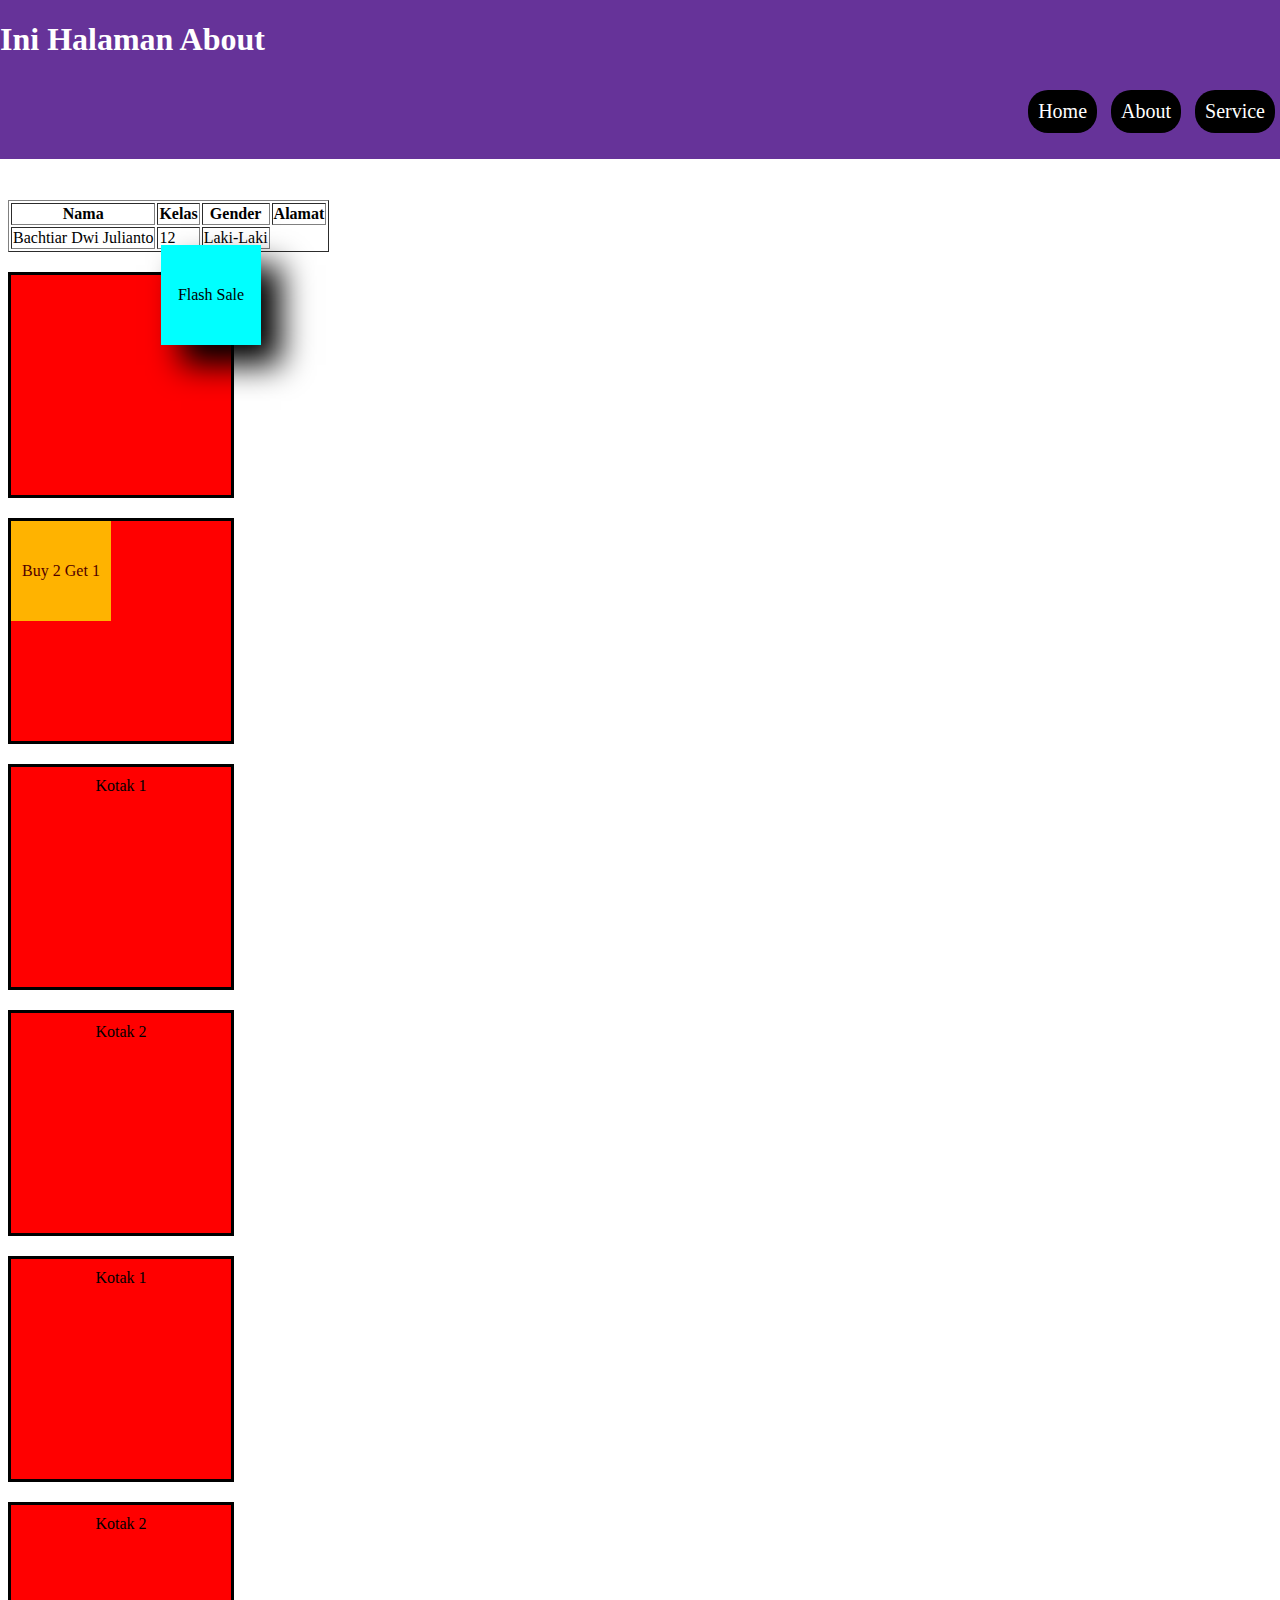
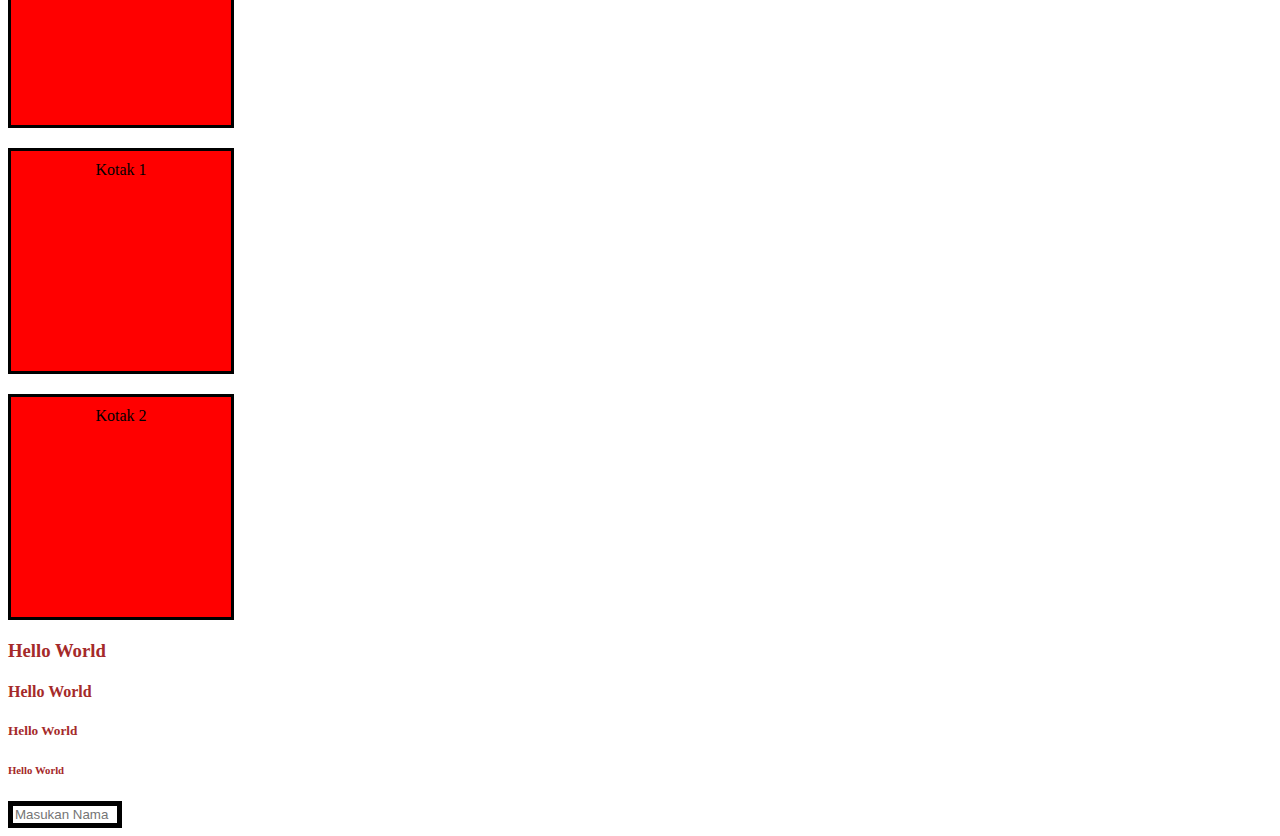
<file: about.html>
<!DOCTYPE html>
<html lang="en">
<head>
    <meta charset="UTF-8">
    <meta http-equiv="X-UA-Compatible" content="IE=edge">
    <meta name="viewport" content="width=device-width, initial-scale=1.0">
    <title>Document</title>
    <style>
        nav {
            position: fixed;
            width: 100%;
            top: 0px;
            left: 0px;
            z-index: 999;
        }
        nav h1 {
            color: white;
        }

        table {
            margin-top: 200px;
        }

        div {
            width: 200px;
            height: 200px;
            padding: 10px;
            border: solid;
            margin: 20px 0;
            background-color: red;
            /* line-height: 200px; */
            text-align: center;
            position: relative;
        }

        .kotak1 span {
            background-color: aqua;
            position: absolute;
            height: 100px;
            width: 100px;
            line-height: 100px;
            top: -30px;
            right: -30px;
            box-shadow: 20px 20px 30px black;
        }

        nav ul {
            list-style: none;
            text-align: right;
        }

        nav li {
            display: inline-block;
            padding: 10px;
            margin: 10px 5px;
            background-color: black;
            text-align: center;
            border-radius: 20px;
        }

        nav ul li a{
            text-decoration: none;
            font-size: 20px;
            color: white;
            
        }

        nav ul li a:hover{
            color: red;
            font-style: italic;
            transition: 0.5s;
            
        }

        .kotak2 span {
            position: absolute;
            width: 100px;
            height: 100px;
            line-height: 100px;
            background-color: yellow;
            opacity: 70%;
            left: 0;
            top: 0;
        }

        h3, h4, h5, h6{
            color: brown;
        }

        input{
            width: 100px;
            border: 5px solid black;
        }

        input:focus{
            background-color: black;
            color: wheat;
            width: 200px;
            transition: 1s;
            border: 5px solid white;
        }
    </style>
</head>
<body>
    
    <nav style="background-color: rebeccapurple;">
        <h1>Ini Halaman About</h1>

        <ul>
            <li> <a href="">Home</a> </li>
            <li> <a href="">About</a></li>
            <li> <a href="">Service</a></li>
        </ul>
    </nav>
    

    <table border="1px" >
        <tr>
            <th>Nama</th>
            <th>Kelas</th>
            <th>Gender</th>
            <th>Alamat</th>
        </tr>
        <tr>
            <td>Bachtiar Dwi Julianto</td>
            <td>12</td>
            <td>Laki-Laki</td>
        </tr>
    </table>

    <div class="kotak1"><span>Flash Sale</span></div>
    <div class="kotak2"><span>Buy 2 Get 1</span></div>
    
    <div class="kotak3">Kotak 1</div>
    <div class="kotak4">Kotak 2</div>
    <div class="kotak3">Kotak 1</div>
    <div class="kotak4">Kotak 2</div>
    <div class="kotak3">Kotak 1</div>
    <div class="kotak4">Kotak 2</div>

    <h3>Hello World</h3>
    <h4>Hello World</h4>
    <h5>Hello World</h5>
    <h6>Hello World</h6>

    <input type="text" placeholder="Masukan Nama">
    
</body>
</html>
</file>
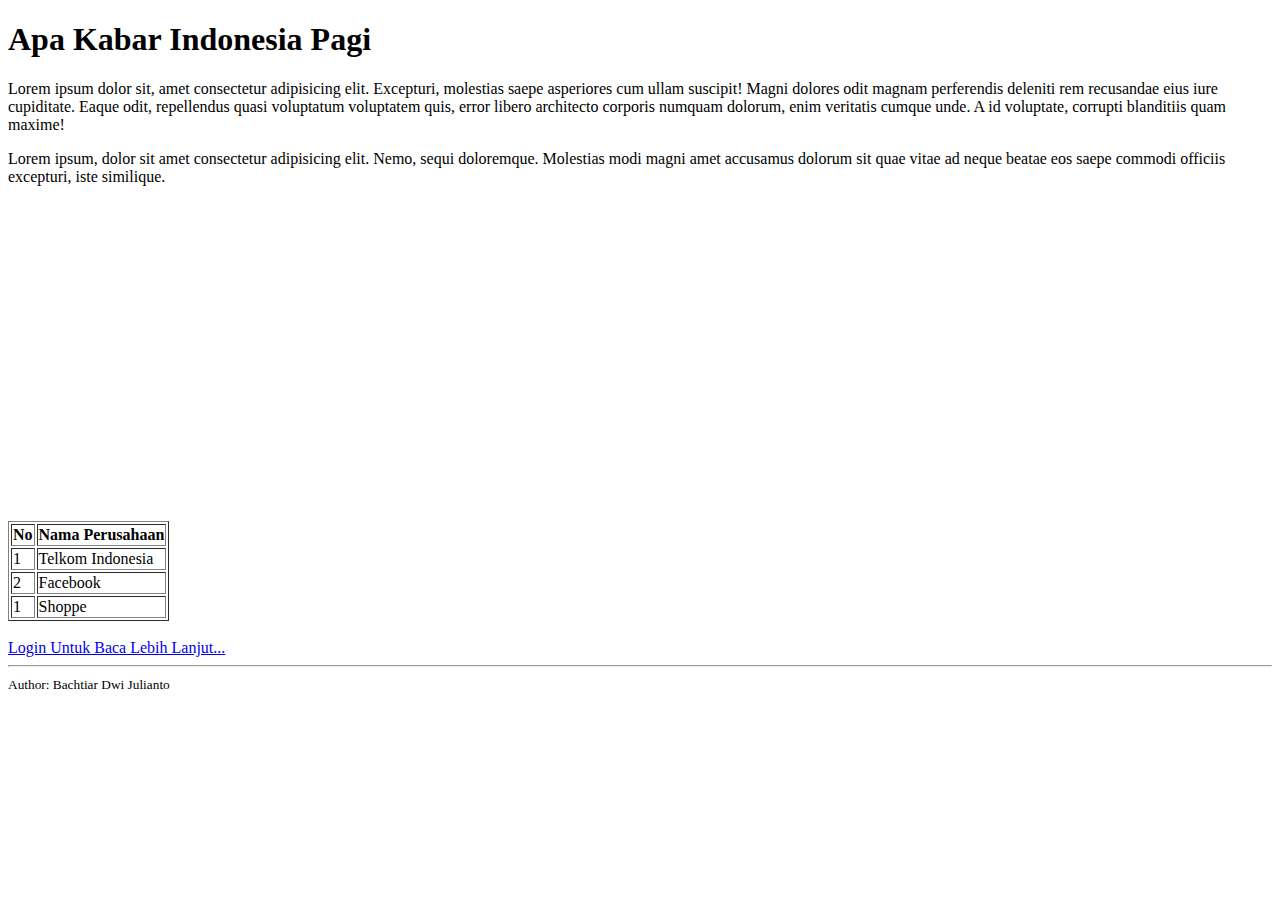
<file: latihan.html>
<!DOCTYPE html>
<html lang="en">
<head>
    <meta charset="UTF-8">
    <meta http-equiv="X-UA-Compatible" content="IE=edge">
    <meta name="viewport" content="width=device-width, initial-scale=1.0">
    <title>Document</title>
</head>
<body>
    <h1>Apa Kabar Indonesia Pagi</h1>

    <p>Lorem ipsum dolor sit, amet consectetur adipisicing elit. Excepturi, molestias saepe asperiores cum ullam suscipit! Magni dolores odit magnam perferendis deleniti rem recusandae eius iure cupiditate. Eaque odit, repellendus quasi voluptatum voluptatem quis, error libero architecto corporis numquam dolorum, enim veritatis cumque unde. A id voluptate, corrupti blanditiis quam maxime!</p>

    <p>Lorem ipsum, dolor sit amet consectetur adipisicing elit. Nemo, sequi doloremque. Molestias modi magni amet accusamus dolorum sit quae vitae ad neque beatae eos saepe commodi officiis excepturi, iste similique.</p>

    <iframe width="560" height="315" src="https://www.youtube.com/embed/5YMiyQeq85U" title="YouTube video player" frameborder="0" allow="accelerometer; autoplay; clipboard-write; encrypted-media; gyroscope; picture-in-picture; web-share" allowfullscreen></iframe> <br>

    <table border="1">
        <thead>
            <tr>
                <th>No</th>
                <th>Nama Perusahaan</th>
            </tr>
        </thead>
        <tbody>
            <tr>
                <td>1</td>
                <td>Telkom Indonesia</td>
            </tr>
            <tr>
                <td>2</td>
                <td>Facebook</td>
            </tr>
            <tr>
                <td>1</td>
                <td>Shoppe</td>
            </tr>
        </tbody>
    </table> <br>

    <a href="login.html">Login Untuk Baca Lebih Lanjut...</a>

    <hr>

    <small>Author: Bachtiar Dwi Julianto</small>
    
</body>
</html>
</file>
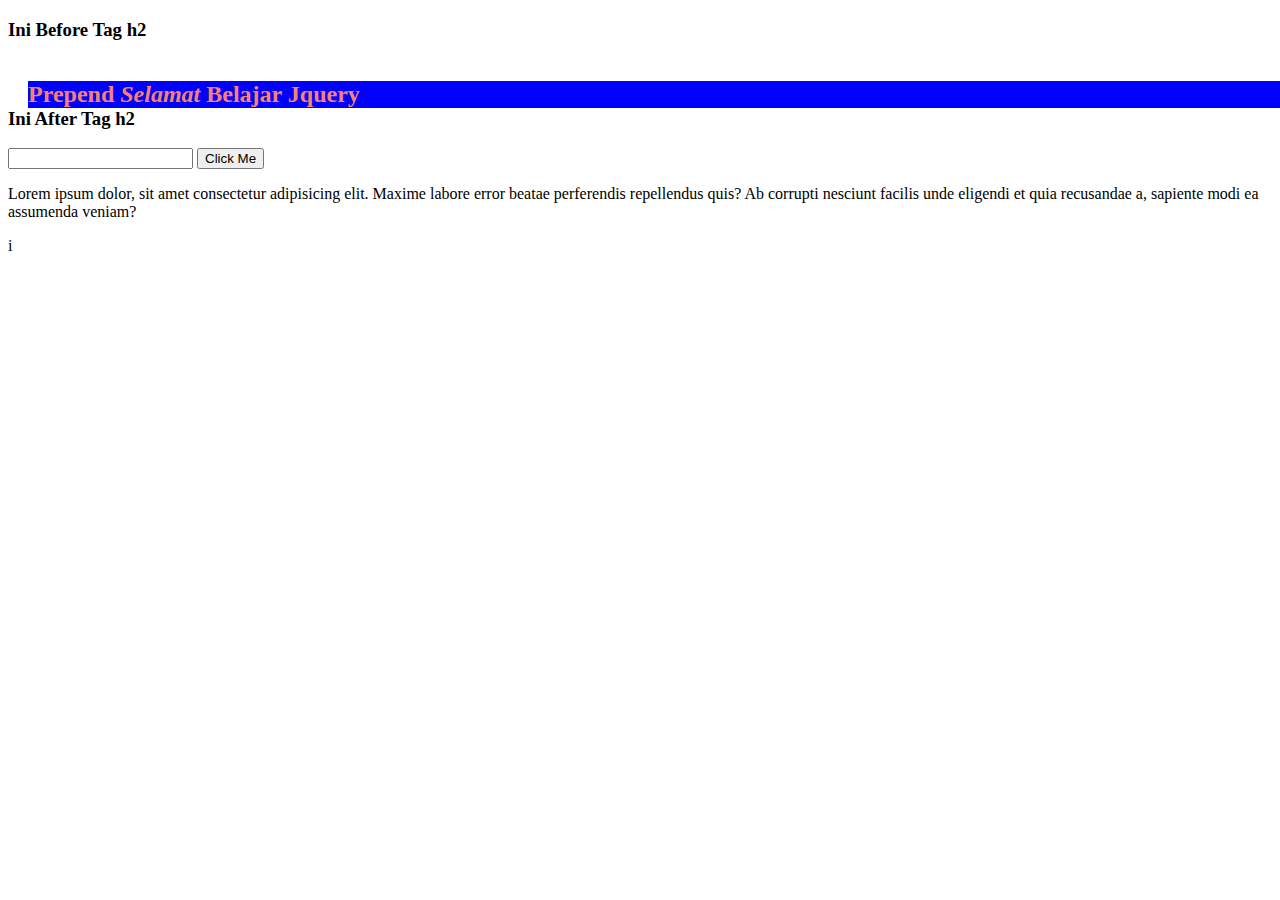
<file: latihandom.html>
<!DOCTYPE html>
<html lang="en">
<head>
    <meta charset="UTF-8">
    <meta http-equiv="X-UA-Compatible" content="IE=edge">
    <meta name="viewport" content="width=device-width, initial-scale=1.0">
    <title>Document</title>
    <style>
        .bergerak {
            transform: translate(20px, 20px);
            transition: 1s;
        }

        .border {
            border: 1px solid black;
            background-color: chocolate;
        }

    </style>


  

    <!-- Online Jquery -->
    <!-- <script src="https://code.jquery.com/jquery-3.6.4.min.js" integrity="sha256-oP6HI9z1XaZNBrJURtCoUT5SUnxFr8s3BzRl+cbzUq8=" crossorigin="anonymous"></script> -->
</head>
<body>

    <!-- <input type="text" class="name">
    <button>Click!</button>

    <p></p>

    <h1 class="judul">Belajar DOM</h1>
    <h1 id="judul">Judul</h1>

    <P>Lorem ipsum dolor sit amet consectetur adipisicing elit. Sapiente consectetur in id, molestias veritatis ullam consequatur repellat, cumque explicabo vero magni magnam corporis laborum voluptas dolorem facere nulla voluptates adipisci.</P>
    
    <p>Lorem ipsum dolor sit amet consectetur adipisicing elit. Unde quod illo consequuntur modi quae ullam, nobis adipisci, itaque animi eos beatae nostrum veritatis minus officia asperiores ex, autem amet earum.</p> -->

    <h2 class="border">Belajar Jquery</h2>

    <input type="text">
    <button>Click Me</button>

    <p>Lorem ipsum dolor, sit amet consectetur adipisicing elit. Maxime labore error beatae perferendis repellendus quis? Ab corrupti nesciunt facilis unde eligendi et quia recusandae a, sapiente modi ea assumenda veniam?</p>

    i
    
    


      <!-- Jquery Offline -->
    <script src="./jquery-3.6.4.min.js"></script>
    <script src="index.js"></script>
</body>
</html>
</file>
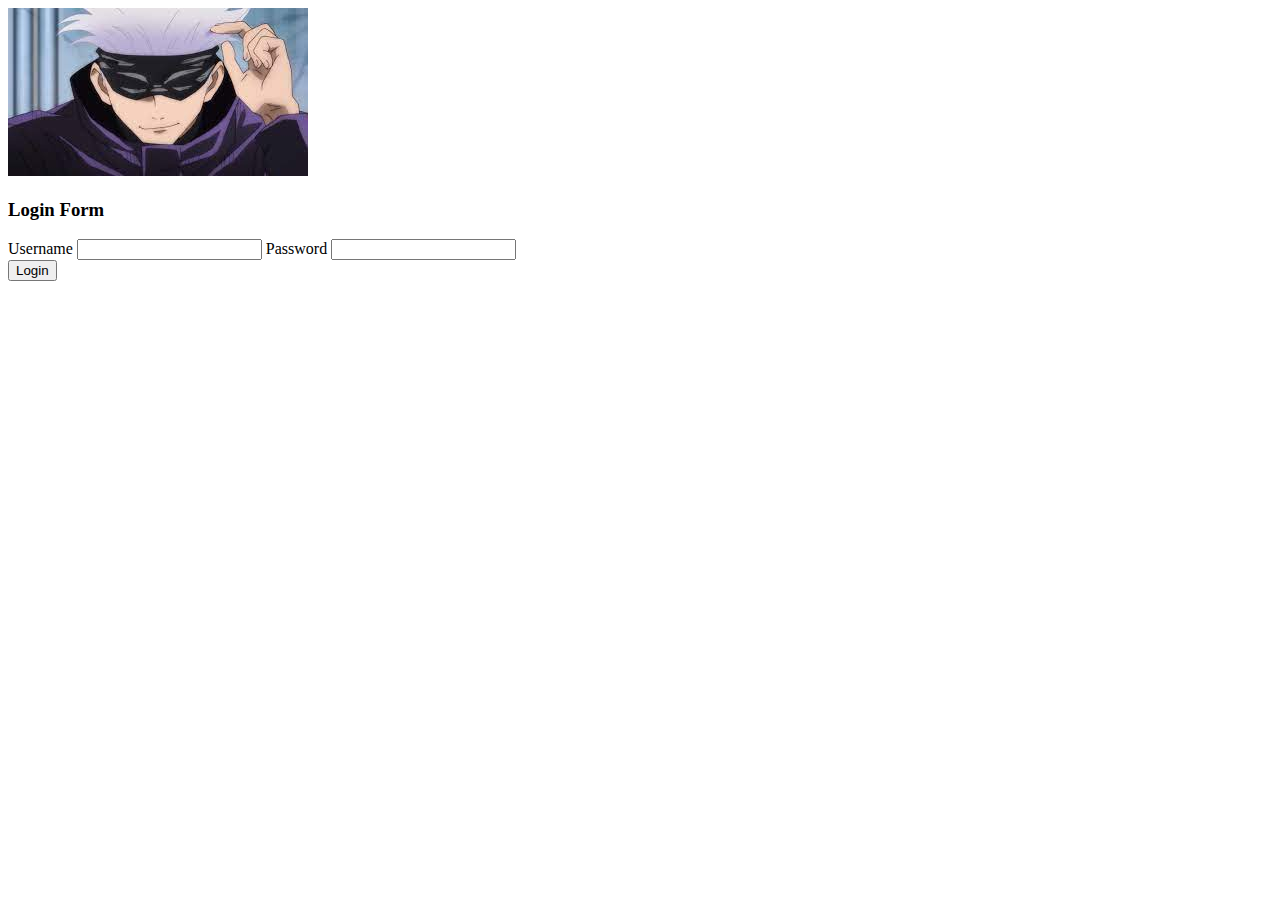
<file: login.html>
<!DOCTYPE html>
<html lang="en">
<head>
    <meta charset="UTF-8">
    <meta http-equiv="X-UA-Compatible" content="IE=edge">
    <meta name="viewport" content="width=device-width, initial-scale=1.0">
    <title>Document</title>
</head>
<body>

    <img src="[data-uri]" alt="gojo"> <br>

    <h3>Login Form</h3>
    <form action="latihan.html">
        <label for="username">Username</label>
        <input type="text">
        <label for="password">Password</label>
        <input type="password"><br>

        <button type="submit">Login</button>
    </form>
    
    
</body>
</html>
</file>
